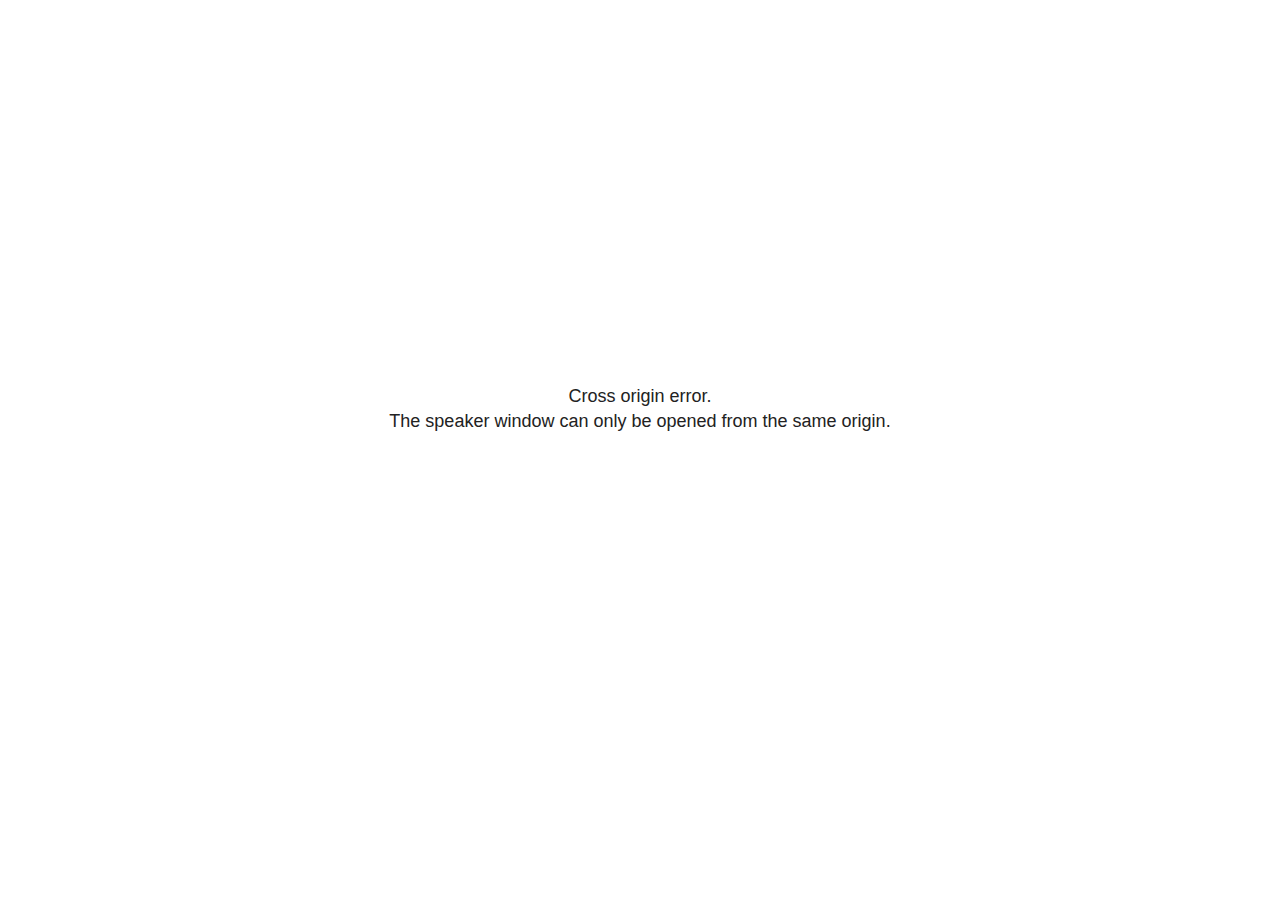
<file: _static/revealjs/plugin/notes/speaker-view.html>
<!--
	NOTE: You need to build the notes plugin after making changes to this file.
-->
<html lang="en">
	<head>
		<meta charset="utf-8">

		<title>reveal.js - Speaker View</title>

		<style>
			body {
				font-family: Helvetica;
				font-size: 18px;
			}

			#current-slide,
			#upcoming-slide,
			#speaker-controls {
				padding: 6px;
				box-sizing: border-box;
				-moz-box-sizing: border-box;
			}

			#current-slide iframe,
			#upcoming-slide iframe {
				width: 100%;
				height: 100%;
				border: 1px solid #ddd;
			}

			#current-slide .label,
			#upcoming-slide .label {
				position: absolute;
				top: 10px;
				left: 10px;
				z-index: 2;
			}

			#connection-status {
				position: absolute;
				top: 0;
				left: 0;
				width: 100%;
				height: 100%;
				z-index: 20;
				padding: 30% 20% 20% 20%;
				font-size: 18px;
				color: #222;
				background: #fff;
				text-align: center;
				box-sizing: border-box;
				line-height: 1.4;
			}

			.overlay-element {
				height: 34px;
				line-height: 34px;
				padding: 0 10px;
				text-shadow: none;
				background: rgba( 220, 220, 220, 0.8 );
				color: #222;
				font-size: 14px;
			}

			.overlay-element.interactive:hover {
				background: rgba( 220, 220, 220, 1 );
			}

			#current-slide {
				position: absolute;
				width: 60%;
				height: 100%;
				top: 0;
				left: 0;
				padding-right: 0;
			}

			#upcoming-slide {
				position: absolute;
				width: 40%;
				height: 40%;
				right: 0;
				top: 0;
			}

			/* Speaker controls */
			#speaker-controls {
				position: absolute;
				top: 40%;
				right: 0;
				width: 40%;
				height: 60%;
				overflow: auto;
				font-size: 18px;
			}

				.speaker-controls-time.hidden,
				.speaker-controls-notes.hidden {
					display: none;
				}

				.speaker-controls-time .label,
				.speaker-controls-pace .label,
				.speaker-controls-notes .label {
					text-transform: uppercase;
					font-weight: normal;
					font-size: 0.66em;
					color: #666;
					margin: 0;
				}

				.speaker-controls-time, .speaker-controls-pace {
					border-bottom: 1px solid rgba( 200, 200, 200, 0.5 );
					margin-bottom: 10px;
					padding: 10px 16px;
					padding-bottom: 20px;
					cursor: pointer;
				}

				.speaker-controls-time .reset-button {
					opacity: 0;
					float: right;
					color: #666;
					text-decoration: none;
				}
				.speaker-controls-time:hover .reset-button {
					opacity: 1;
				}

				.speaker-controls-time .timer,
				.speaker-controls-time .clock {
					width: 50%;
				}

				.speaker-controls-time .timer,
				.speaker-controls-time .clock,
				.speaker-controls-time .pacing .hours-value,
				.speaker-controls-time .pacing .minutes-value,
				.speaker-controls-time .pacing .seconds-value {
					font-size: 1.9em;
				}

				.speaker-controls-time .timer {
					float: left;
				}

				.speaker-controls-time .clock {
					float: right;
					text-align: right;
				}

				.speaker-controls-time span.mute {
					opacity: 0.3;
				}

				.speaker-controls-time .pacing-title {
					margin-top: 5px;
				}

				.speaker-controls-time .pacing.ahead {
					color: blue;
				}

				.speaker-controls-time .pacing.on-track {
					color: green;
				}

				.speaker-controls-time .pacing.behind {
					color: red;
				}

				.speaker-controls-notes {
					padding: 10px 16px;
				}

				.speaker-controls-notes .value {
					margin-top: 5px;
					line-height: 1.4;
					font-size: 1.2em;
				}

			/* Layout selector */
			#speaker-layout {
				position: absolute;
				top: 10px;
				right: 10px;
				color: #222;
				z-index: 10;
			}
				#speaker-layout select {
					position: absolute;
					width: 100%;
					height: 100%;
					top: 0;
					left: 0;
					border: 0;
					box-shadow: 0;
					cursor: pointer;
					opacity: 0;

					font-size: 1em;
					background-color: transparent;

					-moz-appearance: none;
					-webkit-appearance: none;
					-webkit-tap-highlight-color: rgba(0, 0, 0, 0);
				}

				#speaker-layout select:focus {
					outline: none;
					box-shadow: none;
				}

			.clear {
				clear: both;
			}

			/* Speaker layout: Wide */
			body[data-speaker-layout="wide"] #current-slide,
			body[data-speaker-layout="wide"] #upcoming-slide {
				width: 50%;
				height: 45%;
				padding: 6px;
			}

			body[data-speaker-layout="wide"] #current-slide {
				top: 0;
				left: 0;
			}

			body[data-speaker-layout="wide"] #upcoming-slide {
				top: 0;
				left: 50%;
			}

			body[data-speaker-layout="wide"] #speaker-controls {
				top: 45%;
				left: 0;
				width: 100%;
				height: 50%;
				font-size: 1.25em;
			}

			/* Speaker layout: Tall */
			body[data-speaker-layout="tall"] #current-slide,
			body[data-speaker-layout="tall"] #upcoming-slide {
				width: 45%;
				height: 50%;
				padding: 6px;
			}

			body[data-speaker-layout="tall"] #current-slide {
				top: 0;
				left: 0;
			}

			body[data-speaker-layout="tall"] #upcoming-slide {
				top: 50%;
				left: 0;
			}

			body[data-speaker-layout="tall"] #speaker-controls {
				padding-top: 40px;
				top: 0;
				left: 45%;
				width: 55%;
				height: 100%;
				font-size: 1.25em;
			}

			/* Speaker layout: Notes only */
			body[data-speaker-layout="notes-only"] #current-slide,
			body[data-speaker-layout="notes-only"] #upcoming-slide {
				display: none;
			}

			body[data-speaker-layout="notes-only"] #speaker-controls {
				padding-top: 40px;
				top: 0;
				left: 0;
				width: 100%;
				height: 100%;
				font-size: 1.25em;
			}

			@media screen and (max-width: 1080px) {
				body[data-speaker-layout="default"] #speaker-controls {
					font-size: 16px;
				}
			}

			@media screen and (max-width: 900px) {
				body[data-speaker-layout="default"] #speaker-controls {
					font-size: 14px;
				}
			}

			@media screen and (max-width: 800px) {
				body[data-speaker-layout="default"] #speaker-controls {
					font-size: 12px;
				}
			}

		</style>
	</head>

	<body>

		<div id="connection-status">Loading speaker view...</div>

		<div id="current-slide"></div>
		<div id="upcoming-slide"><span class="overlay-element label">Upcoming</span></div>
		<div id="speaker-controls">
			<div class="speaker-controls-time">
				<h4 class="label">Time <span class="reset-button">Click to Reset</span></h4>
				<div class="clock">
					<span class="clock-value">0:00 AM</span>
				</div>
				<div class="timer">
					<span class="hours-value">00</span><span class="minutes-value">:00</span><span class="seconds-value">:00</span>
				</div>
				<div class="clear"></div>

				<h4 class="label pacing-title" style="display: none">Pacing – Time to finish current slide</h4>
				<div class="pacing" style="display: none">
					<span class="hours-value">00</span><span class="minutes-value">:00</span><span class="seconds-value">:00</span>
				</div>
			</div>

			<div class="speaker-controls-notes hidden">
				<h4 class="label">Notes</h4>
				<div class="value"></div>
			</div>
		</div>
		<div id="speaker-layout" class="overlay-element interactive">
			<span class="speaker-layout-label"></span>
			<select class="speaker-layout-dropdown"></select>
		</div>

		<script>

			(function() {

				var notes,
					notesValue,
					currentState,
					currentSlide,
					upcomingSlide,
					layoutLabel,
					layoutDropdown,
					pendingCalls = {},
					lastRevealApiCallId = 0,
					connected = false

				var connectionStatus = document.querySelector( '#connection-status' );

				var SPEAKER_LAYOUTS = {
					'default': 'Default',
					'wide': 'Wide',
					'tall': 'Tall',
					'notes-only': 'Notes only'
				};

				setupLayout();

				let openerOrigin;

				try {
					openerOrigin = window.opener.location.origin;
				}
				catch ( error ) { console.warn( error ) }

				// In order to prevent XSS, the speaker view will only run if its
				// opener has the same origin as itself
				if( window.location.origin !== openerOrigin ) {
					connectionStatus.innerHTML = 'Cross origin error.<br>The speaker window can only be opened from the same origin.';
					return;
				}

				var connectionTimeout = setTimeout( function() {
					connectionStatus.innerHTML = 'Error connecting to main window.<br>Please try closing and reopening the speaker view.';
				}, 5000 );

				window.addEventListener( 'message', function( event ) {

					// Validate the origin of all messages to avoid parsing messages
					// that aren't meant for us. Ignore when running off file:// so
					// that the speaker view continues to work without a web server.
					if( window.location.origin !== event.origin && window.location.origin !== 'file://' ) {
						return
					}

					clearTimeout( connectionTimeout );
					connectionStatus.style.display = 'none';

					var data = JSON.parse( event.data );

					// The overview mode is only useful to the reveal.js instance
					// where navigation occurs so we don't sync it
					if( data.state ) delete data.state.overview;

					// Messages sent by the notes plugin inside of the main window
					if( data && data.namespace === 'reveal-notes' ) {
						if( data.type === 'connect' ) {
							handleConnectMessage( data );
						}
						else if( data.type === 'state' ) {
							handleStateMessage( data );
						}
						else if( data.type === 'return' ) {
							pendingCalls[data.callId](data.result);
							delete pendingCalls[data.callId];
						}
					}
					// Messages sent by the reveal.js inside of the current slide preview
					else if( data && data.namespace === 'reveal' ) {
						if( /ready/.test( data.eventName ) ) {
							// Send a message back to notify that the handshake is complete
							window.opener.postMessage( JSON.stringify({ namespace: 'reveal-notes', type: 'connected'} ), '*' );
						}
						else if( /slidechanged|fragmentshown|fragmenthidden|paused|resumed/.test( data.eventName ) && currentState !== JSON.stringify( data.state ) ) {

							dispatchStateToMainWindow( data.state );

						}
					}

				} );

				/**
				 * Updates the presentation in the main window to match the state
				 * of the presentation in the notes window.
				 */
				const dispatchStateToMainWindow = debounce(( state ) => {
					window.opener.postMessage( JSON.stringify({ method: 'setState', args: [ state ]} ), '*' );
				}, 500);

				/**
				 * Asynchronously calls the Reveal.js API of the main frame.
				 */
				function callRevealApi( methodName, methodArguments, callback ) {

					var callId = ++lastRevealApiCallId;
					pendingCalls[callId] = callback;
					window.opener.postMessage( JSON.stringify( {
						namespace: 'reveal-notes',
						type: 'call',
						callId: callId,
						methodName: methodName,
						arguments: methodArguments
					} ), '*' );

				}

				/**
				 * Called when the main window is trying to establish a
				 * connection.
				 */
				function handleConnectMessage( data ) {

					if( connected === false ) {
						connected = true;

						setupIframes( data );
						setupKeyboard();
						setupNotes();
						setupTimer();
						setupHeartbeat();
					}

				}

				/**
				 * Called when the main window sends an updated state.
				 */
				function handleStateMessage( data ) {

					// Store the most recently set state to avoid circular loops
					// applying the same state
					currentState = JSON.stringify( data.state );

					// No need for updating the notes in case of fragment changes
					if ( data.notes ) {
						notes.classList.remove( 'hidden' );
						notesValue.style.whiteSpace = data.whitespace;
						if( data.markdown ) {
							notesValue.innerHTML = marked( data.notes );
						}
						else {
							notesValue.innerHTML = data.notes;
						}
					}
					else {
						notes.classList.add( 'hidden' );
					}

					// Update the note slides
					currentSlide.contentWindow.postMessage( JSON.stringify({ method: 'setState', args: [ data.state ] }), '*' );
					upcomingSlide.contentWindow.postMessage( JSON.stringify({ method: 'setState', args: [ data.state ] }), '*' );
					upcomingSlide.contentWindow.postMessage( JSON.stringify({ method: 'next' }), '*' );

				}

				// Limit to max one state update per X ms
				handleStateMessage = debounce( handleStateMessage, 200 );

				/**
				 * Forward keyboard events to the current slide window.
				 * This enables keyboard events to work even if focus
				 * isn't set on the current slide iframe.
				 *
				 * Block F5 default handling, it reloads and disconnects
				 * the speaker notes window.
				 */
				function setupKeyboard() {

					document.addEventListener( 'keydown', function( event ) {
						if( event.keyCode === 116 || ( event.metaKey && event.keyCode === 82 ) ) {
							event.preventDefault();
							return false;
						}
						currentSlide.contentWindow.postMessage( JSON.stringify({ method: 'triggerKey', args: [ event.keyCode ] }), '*' );
					} );

				}

				/**
				 * Creates the preview iframes.
				 */
				function setupIframes( data ) {

					var params = [
						'receiver',
						'progress=false',
						'history=false',
						'transition=none',
						'autoSlide=0',
						'backgroundTransition=none'
					].join( '&' );

					var urlSeparator = /\?/.test(data.url) ? '&' : '?';
					var hash = '#/' + data.state.indexh + '/' + data.state.indexv;
					var currentURL = data.url + urlSeparator + params + '&scrollActivationWidth=false&postMessageEvents=true' + hash;
					var upcomingURL = data.url + urlSeparator + params + '&scrollActivationWidth=false&controls=false' + hash;

					currentSlide = document.createElement( 'iframe' );
					currentSlide.setAttribute( 'width', 1280 );
					currentSlide.setAttribute( 'height', 1024 );
					currentSlide.setAttribute( 'src', currentURL );
					document.querySelector( '#current-slide' ).appendChild( currentSlide );

					upcomingSlide = document.createElement( 'iframe' );
					upcomingSlide.setAttribute( 'width', 640 );
					upcomingSlide.setAttribute( 'height', 512 );
					upcomingSlide.setAttribute( 'src', upcomingURL );
					document.querySelector( '#upcoming-slide' ).appendChild( upcomingSlide );

				}

				/**
				 * Setup the notes UI.
				 */
				function setupNotes() {

					notes = document.querySelector( '.speaker-controls-notes' );
					notesValue = document.querySelector( '.speaker-controls-notes .value' );

				}

				/**
				 * We send out a heartbeat at all times to ensure we can
				 * reconnect with the main presentation window after reloads.
				 */
				function setupHeartbeat() {

					setInterval( () => {
						window.opener.postMessage( JSON.stringify({ namespace: 'reveal-notes', type: 'heartbeat'} ), '*' );
					}, 1000 );

				}

				function getTimings( callback ) {

					callRevealApi( 'getSlidesAttributes', [], function ( slideAttributes ) {
						callRevealApi( 'getConfig', [], function ( config ) {
							var totalTime = config.totalTime;
							var minTimePerSlide = config.minimumTimePerSlide || 0;
							var defaultTiming = config.defaultTiming;
							if ((defaultTiming == null) && (totalTime == null)) {
								callback(null);
								return;
							}
							// Setting totalTime overrides defaultTiming
							if (totalTime) {
								defaultTiming = 0;
							}
							var timings = [];
							for ( var i in slideAttributes ) {
								var slide = slideAttributes[ i ];
								var timing = defaultTiming;
								if( slide.hasOwnProperty( 'data-timing' )) {
									var t = slide[ 'data-timing' ];
									timing = parseInt(t);
									if( isNaN(timing) ) {
										console.warn("Could not parse timing '" + t + "' of slide " + i + "; using default of " + defaultTiming);
										timing = defaultTiming;
									}
								}
								timings.push(timing);
							}
							if ( totalTime ) {
								// After we've allocated time to individual slides, we summarize it and
								// subtract it from the total time
								var remainingTime = totalTime - timings.reduce( function(a, b) { return a + b; }, 0 );
								// The remaining time is divided by the number of slides that have 0 seconds
								// allocated at the moment, giving the average time-per-slide on the remaining slides
								var remainingSlides = (timings.filter( function(x) { return x == 0 }) ).length
								var timePerSlide = Math.round( remainingTime / remainingSlides, 0 )
								// And now we replace every zero-value timing with that average
								timings = timings.map( function(x) { return (x==0 ? timePerSlide : x) } );
							}
							var slidesUnderMinimum = timings.filter( function(x) { return (x < minTimePerSlide) } ).length
							if ( slidesUnderMinimum ) {
								message = "The pacing time for " + slidesUnderMinimum + " slide(s) is under the configured minimum of " + minTimePerSlide + " seconds. Check the data-timing attribute on individual slides, or consider increasing the totalTime or minimumTimePerSlide configuration options (or removing some slides).";
								alert(message);
							}
							callback( timings );
						} );
					} );

				}

				/**
				 * Return the number of seconds allocated for presenting
				 * all slides up to and including this one.
				 */
				function getTimeAllocated( timings, callback ) {

					callRevealApi( 'getSlidePastCount', [], function ( currentSlide ) {
						var allocated = 0;
						for (var i in timings.slice(0, currentSlide + 1)) {
							allocated += timings[i];
						}
						callback( allocated );
					} );

				}

				/**
				 * Create the timer and clock and start updating them
				 * at an interval.
				 */
				function setupTimer() {

					var start = new Date(),
					timeEl = document.querySelector( '.speaker-controls-time' ),
					clockEl = timeEl.querySelector( '.clock-value' ),
					hoursEl = timeEl.querySelector( '.hours-value' ),
					minutesEl = timeEl.querySelector( '.minutes-value' ),
					secondsEl = timeEl.querySelector( '.seconds-value' ),
					pacingTitleEl = timeEl.querySelector( '.pacing-title' ),
					pacingEl = timeEl.querySelector( '.pacing' ),
					pacingHoursEl = pacingEl.querySelector( '.hours-value' ),
					pacingMinutesEl = pacingEl.querySelector( '.minutes-value' ),
					pacingSecondsEl = pacingEl.querySelector( '.seconds-value' );

					var timings = null;
					getTimings( function ( _timings ) {

						timings = _timings;
						if (_timings !== null) {
							pacingTitleEl.style.removeProperty('display');
							pacingEl.style.removeProperty('display');
						}

						// Update once directly
						_updateTimer();

						// Then update every second
						setInterval( _updateTimer, 1000 );

					} );


					function _resetTimer() {

						if (timings == null) {
							start = new Date();
							_updateTimer();
						}
						else {
							// Reset timer to beginning of current slide
							getTimeAllocated( timings, function ( slideEndTimingSeconds ) {
								var slideEndTiming = slideEndTimingSeconds * 1000;
								callRevealApi( 'getSlidePastCount', [], function ( currentSlide ) {
									var currentSlideTiming = timings[currentSlide] * 1000;
									var previousSlidesTiming = slideEndTiming - currentSlideTiming;
									var now = new Date();
									start = new Date(now.getTime() - previousSlidesTiming);
									_updateTimer();
								} );
							} );
						}

					}

					timeEl.addEventListener( 'click', function() {
						_resetTimer();
						return false;
					} );

					function _displayTime( hrEl, minEl, secEl, time) {

						var sign = Math.sign(time) == -1 ? "-" : "";
						time = Math.abs(Math.round(time / 1000));
						var seconds = time % 60;
						var minutes = Math.floor( time / 60 ) % 60 ;
						var hours = Math.floor( time / ( 60 * 60 )) ;
						hrEl.innerHTML = sign + zeroPadInteger( hours );
						if (hours == 0) {
							hrEl.classList.add( 'mute' );
						}
						else {
							hrEl.classList.remove( 'mute' );
						}
						minEl.innerHTML = ':' + zeroPadInteger( minutes );
						if (hours == 0 && minutes == 0) {
							minEl.classList.add( 'mute' );
						}
						else {
							minEl.classList.remove( 'mute' );
						}
						secEl.innerHTML = ':' + zeroPadInteger( seconds );
					}

					function _updateTimer() {

						var diff, hours, minutes, seconds,
						now = new Date();

						diff = now.getTime() - start.getTime();

						clockEl.innerHTML = now.toLocaleTimeString( 'en-US', { hour12: true, hour: '2-digit', minute:'2-digit' } );
						_displayTime( hoursEl, minutesEl, secondsEl, diff );
						if (timings !== null) {
							_updatePacing(diff);
						}

					}

					function _updatePacing(diff) {

						getTimeAllocated( timings, function ( slideEndTimingSeconds ) {
							var slideEndTiming = slideEndTimingSeconds * 1000;

							callRevealApi( 'getSlidePastCount', [], function ( currentSlide ) {
								var currentSlideTiming = timings[currentSlide] * 1000;
								var timeLeftCurrentSlide = slideEndTiming - diff;
								if (timeLeftCurrentSlide < 0) {
									pacingEl.className = 'pacing behind';
								}
								else if (timeLeftCurrentSlide < currentSlideTiming) {
									pacingEl.className = 'pacing on-track';
								}
								else {
									pacingEl.className = 'pacing ahead';
								}
								_displayTime( pacingHoursEl, pacingMinutesEl, pacingSecondsEl, timeLeftCurrentSlide );
							} );
						} );
					}

				}

				/**
				 * Sets up the speaker view layout and layout selector.
				 */
				function setupLayout() {

					layoutDropdown = document.querySelector( '.speaker-layout-dropdown' );
					layoutLabel = document.querySelector( '.speaker-layout-label' );

					// Render the list of available layouts
					for( var id in SPEAKER_LAYOUTS ) {
						var option = document.createElement( 'option' );
						option.setAttribute( 'value', id );
						option.textContent = SPEAKER_LAYOUTS[ id ];
						layoutDropdown.appendChild( option );
					}

					// Monitor the dropdown for changes
					layoutDropdown.addEventListener( 'change', function( event ) {

						setLayout( layoutDropdown.value );

					}, false );

					// Restore any currently persisted layout
					setLayout( getLayout() );

				}

				/**
				 * Sets a new speaker view layout. The layout is persisted
				 * in local storage.
				 */
				function setLayout( value ) {

					var title = SPEAKER_LAYOUTS[ value ];

					layoutLabel.innerHTML = 'Layout' + ( title ? ( ': ' + title ) : '' );
					layoutDropdown.value = value;

					document.body.setAttribute( 'data-speaker-layout', value );

					// Persist locally
					if( supportsLocalStorage() ) {
						window.localStorage.setItem( 'reveal-speaker-layout', value );
					}

				}

				/**
				 * Returns the ID of the most recently set speaker layout
				 * or our default layout if none has been set.
				 */
				function getLayout() {

					if( supportsLocalStorage() ) {
						var layout = window.localStorage.getItem( 'reveal-speaker-layout' );
						if( layout ) {
							return layout;
						}
					}

					// Default to the first record in the layouts hash
					for( var id in SPEAKER_LAYOUTS ) {
						return id;
					}

				}

				function supportsLocalStorage() {

					try {
						localStorage.setItem('test', 'test');
						localStorage.removeItem('test');
						return true;
					}
					catch( e ) {
						return false;
					}

				}

				function zeroPadInteger( num ) {

					var str = '00' + parseInt( num );
					return str.substring( str.length - 2 );

				}

				/**
				 * Limits the frequency at which a function can be called.
				 */
				function debounce( fn, ms ) {

					var lastTime = 0,
						timeout;

					return function() {

						var args = arguments;
						var context = this;

						clearTimeout( timeout );

						var timeSinceLastCall = Date.now() - lastTime;
						if( timeSinceLastCall > ms ) {
							fn.apply( context, args );
							lastTime = Date.now();
						}
						else {
							timeout = setTimeout( function() {
								fn.apply( context, args );
								lastTime = Date.now();
							}, ms - timeSinceLastCall );
						}

					}

				}

			})();

		</script>
	</body>
</html>
</file>
